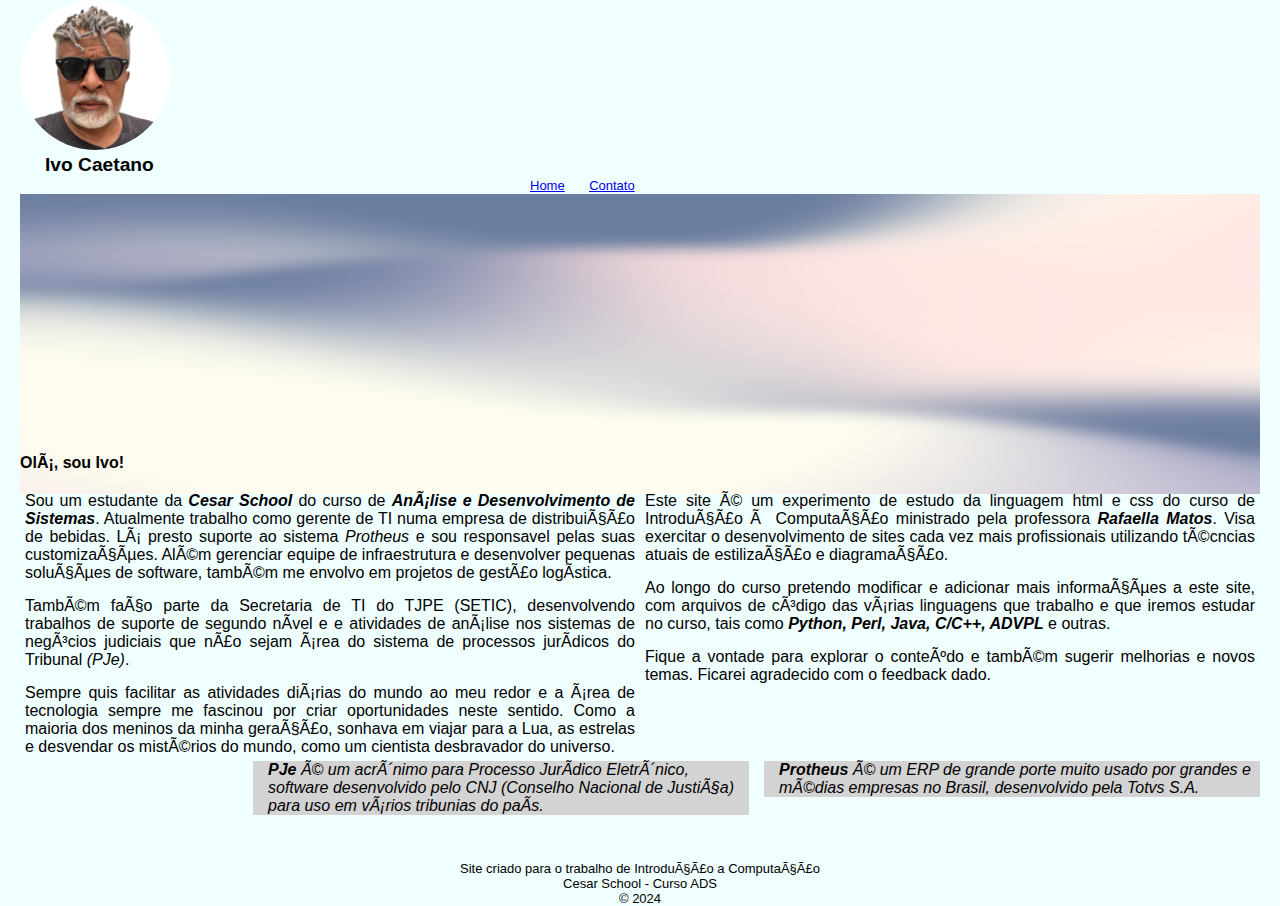
<file: index.html>
<!DOCTYPE html>
<html lang="pt-BR>
<head>
    <meta charset="UTF-8">
    <link rel="shortcut icon" href="img/favicon.ico" type="image/x-icon">
    <link href="css/style.css" rel="stylesheet" />
    <title>Ivo Caetano - Página Pessoal</title>
</head>
<body>   
    <header>
        <img class="foto" src="img/ivojunior.jpg" alt="Foto de Ivo Caaetano" >
        <p class="nome">Ivo Caetano</p>
        <span class="links_uteis">
            <nav>
                <a href="index.html">Home</a>
                <a href="contato.html">Contato</a>
            </nav>
        </span>
    </header>
    
    <main>
        <div class="paisagem">
            <img src="img/background-ada.png" alt="pano de fundo" height="100%" width="100%">
        </div>
        <div class="texto_principal">
            <h1>Olá, sou Ivo!</h1>
            
            <section class="conteudo_texto">
                <article>
                    <p>
                        Sou um estudante da <span class="texto_destaque">Cesar School</span> do curso de <span class="texto_destaque">Análise e Desenvolvimento de Sistemas</span>.
                        Atualmente trabalho como gerente de TI numa empresa de distribuição de bebidas. Lá presto suporte ao sistema <cite>Protheus</cite> e sou responsavel pelas suas customizações. Além gerenciar equipe de
                        infraestrutura e desenvolver pequenas soluções de software, também me envolvo em projetos de gestão logística.
                    </p>
                    
                    <p> Também faço parte da Secretaria de TI do TJPE (SETIC), desenvolvendo trabalhos de suporte de segundo nível e 
                        e atividades de análise nos sistemas de negócios judiciais que não sejam área do sistema de processos jurídicos do Tribunal <cite>(PJe)</cite>.
                    </p>

                    <p>
                        Sempre quis facilitar as atividades diárias do mundo ao meu redor e a área de tecnologia sempre me fascinou
                        por criar oportunidades neste sentido. Como a maioria dos meninos da minha geração, sonhava em
                        viajar para a Lua, as estrelas e desvendar os mistérios do mundo, como um cientista desbravador
                        do universo.
                    </p>                
                </article>

                <article>
                    <p>
                        Este site é um experimento de estudo da linguagem html e css do curso de Introdução
                        à Computação ministrado pela professora <span class="texto_destaque">Rafaella Matos</span>. Visa exercitar o desenvolvimento 
                        de sites cada vez mais profissionais utilizando técncias atuais de estilização e diagramação.
                    </p>

                    <p>
                        Ao longo do curso pretendo modificar e adicionar mais informações a este site, com arquivos 
                        de código das várias linguagens que trabalho e que iremos estudar no curso, tais como <span class="texto_destaque">Python, Perl, Java, C/C++, ADVPL</span> e outras.
                    </p>
                    
                    <p>
                        Fique a vontade para explorar o conteúdo e também sugerir melhorias e novos temas. Ficarei agradecido
                        com o feedback dado.
                    </p>
                </article>

            </section>
                    
        </div>

        <div>
            <aside>
                <strong>Protheus</strong> é um ERP de grande porte muito usado por grandes e médias empresas no Brasil, desenvolvido pela Totvs S.A. 
            </aside>
        </div>
    
        <div>
            <aside>
                <strong>PJe</strong> é um acrônimo para Processo Jurídico Eletrônico, software desenvolvido pelo CNJ (Conselho Nacional de Justiça) para uso em vários tribunias do país. 
            </aside>
        </div>

    </main>

    <footer>
        <p>Site criado para o trabalho de Introdução a Computação</p>
        <p>Cesar School - Curso ADS</p>
        <p>&copy; 2024</p>
    </footer>
</body>
</html>
</file>
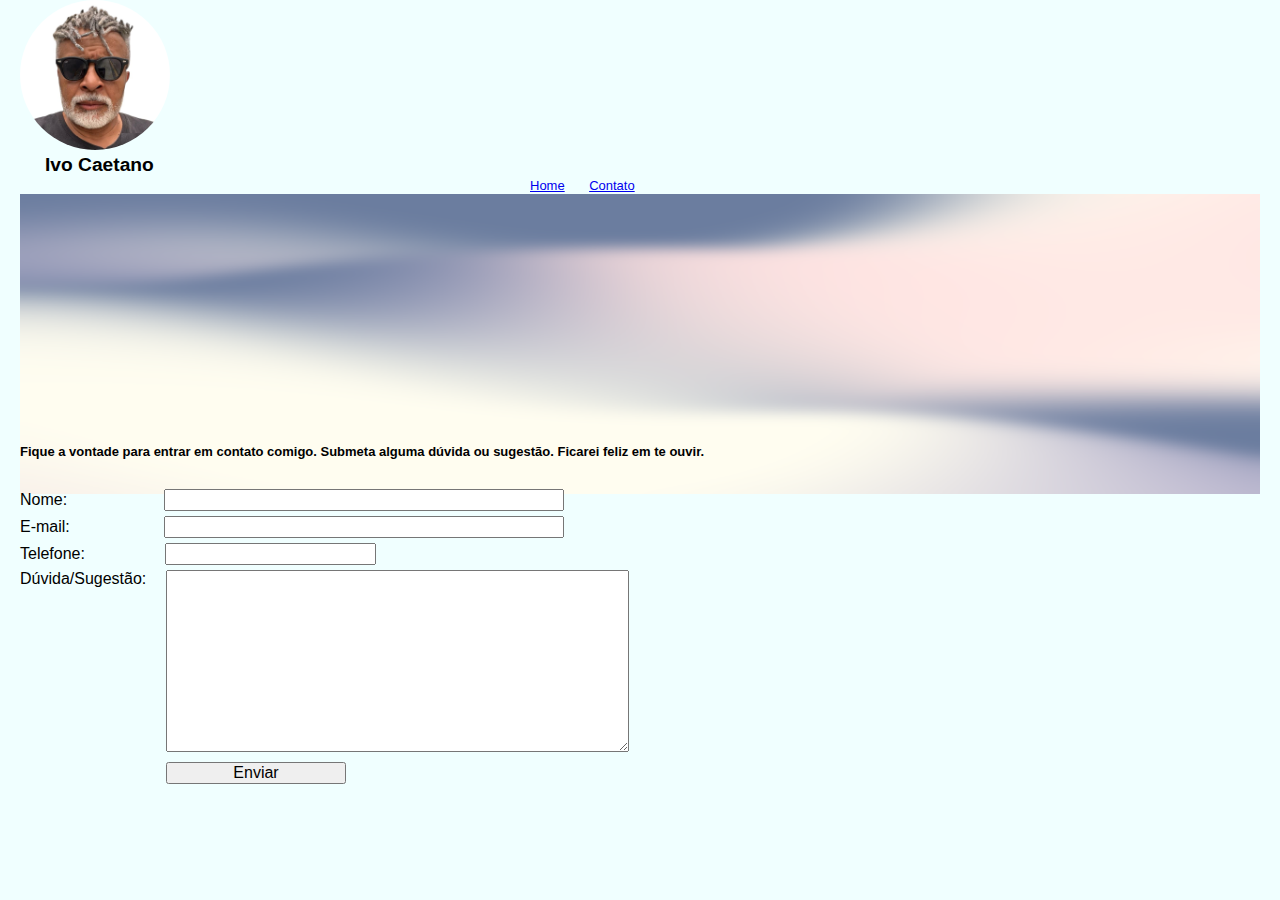
<file: contato.html>
<!DOCTYPE html>
<html lang="pt-Br">
<head>
    <meta charset="UTF-8">
    <link rel="shortcut icon" href="img/favicon.ico" type="image/x-icon">
    <link href="css/style.css" rel="stylesheet" />
    <title>Ivo Caetano - Página Pessoal</title>
</head>
<body>
    <header>
        <img class="foto" src="img/ivojunior.jpg" alt="Foto de Ivo Caaetano" >
        <p class="nome">Ivo Caetano</p>
        <span class="links_uteis">
            <nav>
                <a href="index.html">Home</a>
                <a href="contato.html">Contato</a>
            </nav>
        </span>
    </header>
    <div class="paisagem">
        <img src="img/background-ada.png" alt="pano de fundo" height="100%" width="100%">
    </div>

    <div class="formulario">
        <p>Fique a vontade para entrar em contato comigo. Submeta alguma dúvida ou sugestão. Ficarei feliz em te ouvir.</p>
        <form name="contato" action="#">
            <div>
                <label for="nome">Nome:</label>
                <input type="text" name="nome" id="nome-id" maxlength="40">
            </div>
            <div>
                <label for="email">E-mail:</label>
                <input type="email" name="email" id="email-id" maxlength="40">
            </div>
            <div>
                <label for="fone">Telefone:</label>
                <input type="tel" name="fone" id="fone-id">
            </div>
            <div>
                <label id="lb-mens" for="mensagem">Dúvida/Sugestão:</label>
                <textarea name="mensagem" id="mensagem-id" cols="48" rows="10"></textarea>
            </div>
            <div>
                <input id="bt-enviar" type="submit" value="Enviar">
            </div>
        </form>
    </div>
    
</body>
</html>
</file>
<file: css/style.css>
* {
    padding:0px;
    margin: 0px;
    box-sizing: border-box;
    font-family: Arial, Helvetica, sans-serif;
    font-size: medium;
}

body {
    margin-left: 20px;
    margin-right: 20px;
    background-color: azure;
}

header {
    display: inline-block;
}

.nome {
    font-size: larger;
    font-weight: bolder;
    margin-left: 25px;
}

nav {
    display: inline-block;
}

nav a {
    padding: 10px;
    font-size: small;
    margin: 0 auto;
}

.foto {
    border-radius: 50%;
    box-sizing: border-box;
    width: 150px;
    height: 150px;
}

.links_uteis {
    margin-left: 500px;
}

.paisagem {
    object-fit: cover;
    height: 300px;
}

.texto_principal {
    margin-top: -90px;
    text-align: justify;
    padding-top: 50px;
}

.conteudo_texto {
    display: flex;
    flex-wrap: wrap;
}

.conteudo_texto article {
    flex: 33%;
    margin: 5px;
}

.conteudo_texto p {
    margin-top: 15px;
}

aside {
    width: 40%;
    padding-left: 15px;
    margin-left: 15px;
    float: right;
    font-style: italic;
    background-color: lightgray;
}

.texto_destaque {
    font-style: italic;
    font-weight: bold;
}

.projetos {
    border-color: black;
    border-style: solid;
}

.projeto {
    display: inline-block;
    border-color: black;
    border-style: solid;
    height: 300px;
    width: 305px;
    margin: 0 10px;
}

#C1 {
    margin-top: 200px;
}

.contatos {
    display: inline-block;
    background-color: white;
    font-size: smaller;
}

.img-contatos {
    height: 30px; 
    margin-top: 25px;
}

footer {
    margin-top: 100px;
}

footer p {
    text-align: center;
    font-size: small;
}

.formulario {
    margin-top: -50px;
}
.formulario p {
    font-weight: bold;
    font-size: small;
}
form {
    margin-top: 10px;
}
#nome-id {
    margin-top: 20px;
    margin-bottom: 5px;
    margin-left: 92px;
    width: 400px;
}
#email-id {
    margin-top: 0px;
    margin-bottom: 5px;
    margin-left: 90px;
    width: 400px;
}
#fone-id {
    margin-top: 0px;
    margin-bottom: 5px;
    margin-left: 76px;
}
#mensagem-id {
    vertical-align: top;
    margin-left: 15px;
}

#lb-mens {
    vertical-align: top;
} 

#bt-enviar {
    margin-left: 146px;
    margin-top: 10px;
    width: 180px;
}
</file>
